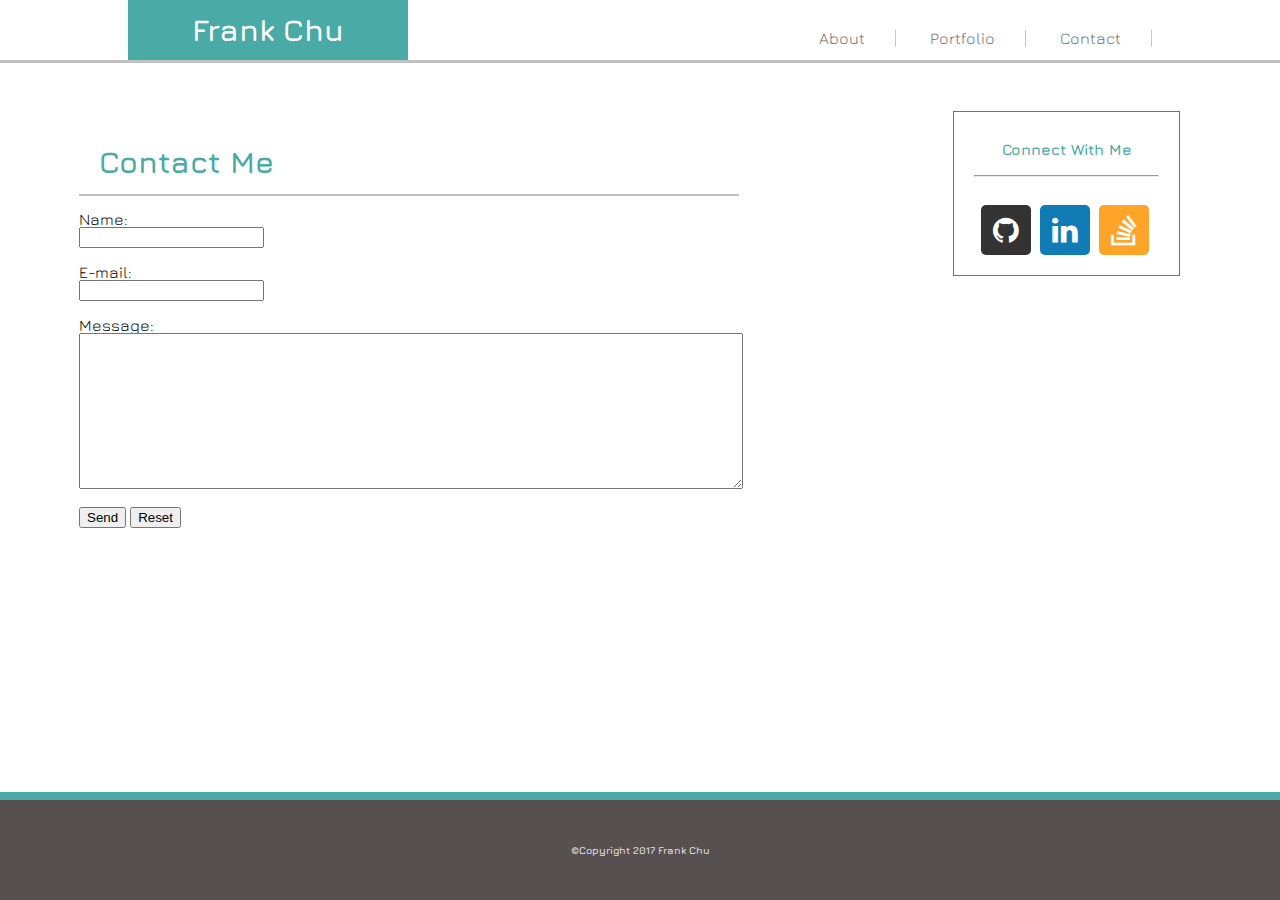
<file: contact.html>
<!DOCTYPE html>

<html>

<html lang="en-us">

<head>

<meta charset="UTF-8">

<meta name="viewport" content="width=device-width, initial-scale=1">

<link rel="stylesheet" href="assets/css/reset.css">

<link rel="stylesheet" href="assets/css/style.css">

<link href="https://fonts.googleapis.com/css?family=Jura" rel="stylesheet">

<link rel="stylesheet" href="https://cdnjs.cloudflare.com/ajax/libs/font-awesome/4.7.0/css/font-awesome.min.css">

</head>

<body>

<div class="master-container">
  
  <div class="main-header">
    
    <div class="header-content">
    
      <div class="header-left">
        <div class="index-nameplate"><h1 id="FC"> Frank Chu </h1>
        </div>
      </div>

            <div class="header-right">
              <div class="main-contact">
                <ul>
                  <li><a href="index.html">About</a></li>
                  <li><a href="portfolio.html">Portfolio</a></li>
                  <li><a href="contact.html">Contact</a></li>
                </ul>
              </div>
            </div>

    </div>

  </div>

  <div class="main-body">
    <div class="content">
      <div class="about">
        <div id="contactme">
        <h1> Contact Me </h1>
        </div>
        <div id="written">
        <form action="mailto:someone@example.com" method="post" enctype="text/plain">
        Name:<br>
        <input type="text" name="name"><br>
        <br>E-mail:<br>
        <input type="text" name="mail"><br>
        <br>Message:<br>
        <textarea rows="10" cols="80"></textarea><br><br>
        <input type="submit" value="Send">
        <input type="reset" value="Reset">
        </form>
        </div>
      </div>
    
    <div class="right-content">
    <div class="socialmediacontent">
      <div class="connectme">
      <h2>Connect With Me</h2>
      <hr>
        <div class="socialmedialinks">
          <ul>
          <li><a href="https://github.com/FC84" target="blank"><i class="fa fa-github" aria-hidden="true"></i></a></li>
          <li><a href="https://www.linkedin.com/in/frank-chu-a039b7122/" target="blank"><i class="fa fa-linkedin" aria-hidden="true"></i></a></li>
          <li><a href="https://stackoverflow.com/users/8406852/frank-chu" target="blank"><i class="fa fa-stack-overflow" aria-hidden="true"></i></a></li>
          </ul>
        </div>  
      </div>
    </div>
    </div>

<div class="clear"></div>

<div class="footer"> <p>&#169;Copyright 2017 Frank Chu</p> </div>

</div>
</body>
</html>
</file>
<file: assets/css/style.css>
body { background-image: url("http://www.dreamtemplate.com/dreamcodes/bg_images/color/c2.jpg"); 
}

.master-container {
  border-left:1px;
  border-right:1px;
  margin:0 auto;
}

.main-header {
  background: white;
  border-bottom: 3px solid #C0C0C0;
}

.header-content {
  background: white;
  margin-right: 10%;
  margin-left: 10%;
  height: 60px;
}

.header-left {
  width:50%;
  float: left;
}

.index-nameplate {
 height: 65px;
 width: 280px;
 position: relative;
 bottom: 0px;
 margin-top: 0
}

#FC {
  font-weight: bold;
  font-size: 30px;
  text-align: center;
  background:#4aaaa5;
  padding:15px;
  color:white;
  font-family: Jura, 'Serif', sans-serif, Times, Times New Roman;
}

.header-right {
  width:50%;
  float: right;
}

ul {
  list-style-type: none;
  margin: 0;
  padding: 0;
  overflow: hidden;
  float:right;
  display: inline;
}

ul li {
  display:inline;
  color: #726E6D;
  border-right: 1px solid #C8C8C8;
}

li a {
  text-decoration: none;
  display: inline-block;
  text-align: center;
  padding: 30px;
  color: #726E6D;
  font-family: Jura, 'Serif', sans-serif, Times, Times New Roman;
}

.main-body{
  margin:0 auto;
}

.content {
  width:300px;
  padding:0 30px 30px;
  float:left;
}

.about {  
  position:relative;
  background: white;
  width: 660px;
  margin-top: 48px;
  margin-right: 10%;
  margin-left: 10%;
  padding-bottom: 100px
  border: 2px solid #707070;
  padding: 19px;
  height: 400px;
  overflow: auto;
}

img.profilepic {
  display: block;
  display: inline-block;
  width: 100px;
  padding-left:255px;
}

#title {
  background: white;
  margin-top: -2px;
  border-bottom: 2px solid #C0C0C0;
  line-height: 24px;
  font-weight: bold;
  color: #C0C0C0;
  font-family: Jura, 'Serif', sans-serif, Times, Times New Roman;
}

#right-content {
  content 
  width:300px;
  padding:0 30px 30px;
  float:right;
}

#contactme {    
  background: white;
  margin-top: -2px;
  border-bottom: 2px solid #C0C0C0;
  line-height: 24px;
  font-weight: bold;
  color: #C0C0C0;
  font-family: Jura, 'Serif', sans-serif, Times, Times New Roman;
  }

#written{
  margin-top:15px;
  font-family: Jura, 'Serif', sans-serif, Times, Times New Roman;
}

h1 {
  background:white;
  font-weight: bold;
  font-size: 30px;
  text-align: left;
  padding:20px;
  color:#4aaaa5;
  font-family: Jura, 'Serif', sans-serif, Times, Times New Roman;

}

#text1 {
padding: 60px;
line-height: 21px;
font-size: 15px;
font-weight: bold;
letter-spacing: 2px;
text-align: left;
color:#726E6D;

}

.right-content {
  float:right;
  margin-right: -600px;
}

.connectme {
  float: right;
  background: white;
  width: 185px;
  position: relative;
  margin-top: -440px;
  margin-right: -728px;
  border: 1px solid #707070;
  padding: 20px;
  height: auto;
  overflow: auto;
    
}

h2 {  
  background:white;
  font-weight: bold;
  font-size: 15px;
  text-align: center;
  padding:10px;
  color:#4aaaa5;
  font-family: Jura, 'Serif', sans-serif, Times, Times New Roman;
}

.socialmedialinks ul {
  list-style-type: none;
  margin-right: 5px;
  margin-top: 20px;
  padding: 0;
  overflow: hidden;
  float:right;
  display: inline;
}

.socialmedialinks ul li {
  display:inline;
  border-right: none;
}

.socialmedialinks li a {
  display: inline-block;
  text-align: center;
  padding: 0px;
  text-decoration: none;
}

.socialmedialinks i {
  font-size: 30px;
}

.fa:hover {
  opacity: 0.7;
}

.fa {
  color: white;
  padding: 10px;
  margin-right: 5px;
  height: 30px;
  width: 30px;
  border-radius:5px;
}

.fa-github {
  background: #333;
}

.fa-linkedin {
  background: #117bb6;
}

.fa-stack-overflow {
  background: #fda429;
}

.footer {
  background-color: #565051;
  border-top: 8px solid #4aaaa5;
  height: 100px;
  position: fixed;
  bottom: 0;
  left: 0;
  width: 100%;
}

p {
  font-weight: bold;
  font-size: 10px;
  text-align: center;
  padding-top: 45px;
  color:#E5E4E2;
  font-family: Jura, 'Serif', sans-serif, Times, Times New Roman;}
}

img.portimage {
  width: 100px;
  height: auto;
}

.projectone {
  padding: 10px;
  margin-right: 5px;
  width: 125px;
  border-radius:5px;
}

.projecttwo {
  padding: 10px;
  margin-right: 5px;
  width: 125px;
  border-radius:5px;
  float:right;
}

.projectthree {
  padding: 10px;
  margin-right: 5px;
  width: 125px;
  border-radius:5px;
}

.projectfour {
  padding: 10px;
  margin-right: 5px;
  width: 125px;
  border-radius:5px;
  float:right;
}

.projectfive {
  padding: 10px;
  margin-right: 5px;
  width: 125px;
  border-radius:5px;
}

img {
  max-width: 100%;
}

/* 1920x1080 screen */

@media only screen and (min-width: 981px) and (max-width: 1800px) 
{ 

.connectme {
    float: right;
    background: white;
    width: 185px;
    position: relative;
    margin-top: -440px;
    margin-right: -250px;
    border: 1px solid #707070;
    padding: 20px;
    height: auto;
    overflow: auto;
}

}

/* 980px screen */

@media (max-width: 980px) {

img.profilepic {
    display: block;
    display: inline-block;
    width: 100px;
    padding-left: 170px;
}

.about {
    position: relative;
    background: white;
    width: 450px;
    margin-top: 48px;
    margin-right: 10%;
    margin-left: 10%;
    padding-bottom: 100px border: 2px solid #707070;
    padding: 19px;
    height: 400px;
    overflow: auto;
}

.connectme {
    float: right;
    background: white;
    width: 185px;
    position: relative;
    margin-top: -440px;
    margin-right: 108px;
    border: 1px solid #707070;
    padding: 20px;
    height: auto;
    overflow: auto;
}

}



/* 768px screen */

@media (max-width: 768px) {


.main-header {
  background: white;
  border-bottom: 3px solid #C0C0C0;
}

.header-content {
  background: white;
  margin-right: 10%;
  margin-left: 10%;
  height: 60px;
}

.header-left {
  width:50%;
  float: left;
}

.index-nameplate {
 height: 65px;
 width: 280px;
 position: relative;
 bottom: 0px;
 margin-top: 0
}

#FC {
  font-weight: bold;
  font-size: 30px;
  text-align: center;
  background:#4aaaa5;
  padding:15px;
  color:white;
  font-family: Jura, 'Serif', sans-serif, Times, Times New Roman;
}



.header-right {
  width: 30%;
  float: right;
}

ul {
  list-style-type: none;
  margin: 0;
  padding: 0;
  overflow: hidden;
  float:right;
  display: inline;
}

ul li {
  display:inline;
  color: #726E6D;
  border-right: 1px solid #C8C8C8;
}

li a {
  text-decoration: none;
  display: inline-block;
  padding: 8px;
  color: #726E6D;
  font-size: 70%;
  font-family: Jura, 'Serif', sans-serif, Times, Times New Roman;
}

.about {
    position: relative;
    background: white;
    width: 430px;
    margin-top: 11px;
    margin-right: 0%;
    margin-left: -85%;
    padding-bottom: 100px border: 2px solid #707070;
    padding: 30px;
    height: 372px;
    overflow: auto;
}

.connectme {
    float: left;
    background: white;
    position: relative;
    margin-right: 661px;
    margin-top: 0px;
    border: 1px solid #707070;
    padding: 0px;
    height: auto;
    width: 500px;
    overflow: auto;
}

}


/* 640px screen */

@media (max-width: 640px) {

#FC {
  font-weight: bold;
  font-size: 30px;
  text-align: center;
  background:#4aaaa5;
  padding:15px;
  color:white;
  font-family: Jura, 'Serif', sans-serif, Times, Times New Roman;
}


.header-right {
  width:70%;
  float: right;
}

ul {
  list-style-type: none;
  margin: 0;
  padding: 0;
  overflow: hidden;
  float:right;
  position: relative;
  margin-left: 20px;
  display: inline;
}

ul li {
  display:inline;
  color: #726E6D;
  border-right: 1px solid #C8C8C8;
}

li a {
  text-decoration: none;
  display: inline-block;
  padding: 20px;
  color: #726E6D;
  font-size: 100%;
  font-family: Jura, 'Serif', sans-serif, Times, Times New Roman;
}

.about {
    position: relative;
    background: white;
    width: 430px;
    margin-top: 2px;
    margin-right: 0%;
    margin-left: -1%;
    padding-bottom: 100px border: 2px solid #707070;
    padding: 30px;
    height: 372px;
    overflow: auto;

}
.connectme {
    float: left;
    background: white;
    position: relative;
    margin-right: 550px;
    margin-top: 0px;
    border: 1px solid #707070;
    padding: 0px;
    height: auto;
    overflow: auto;
    width: 200px;
}


}
</file>
